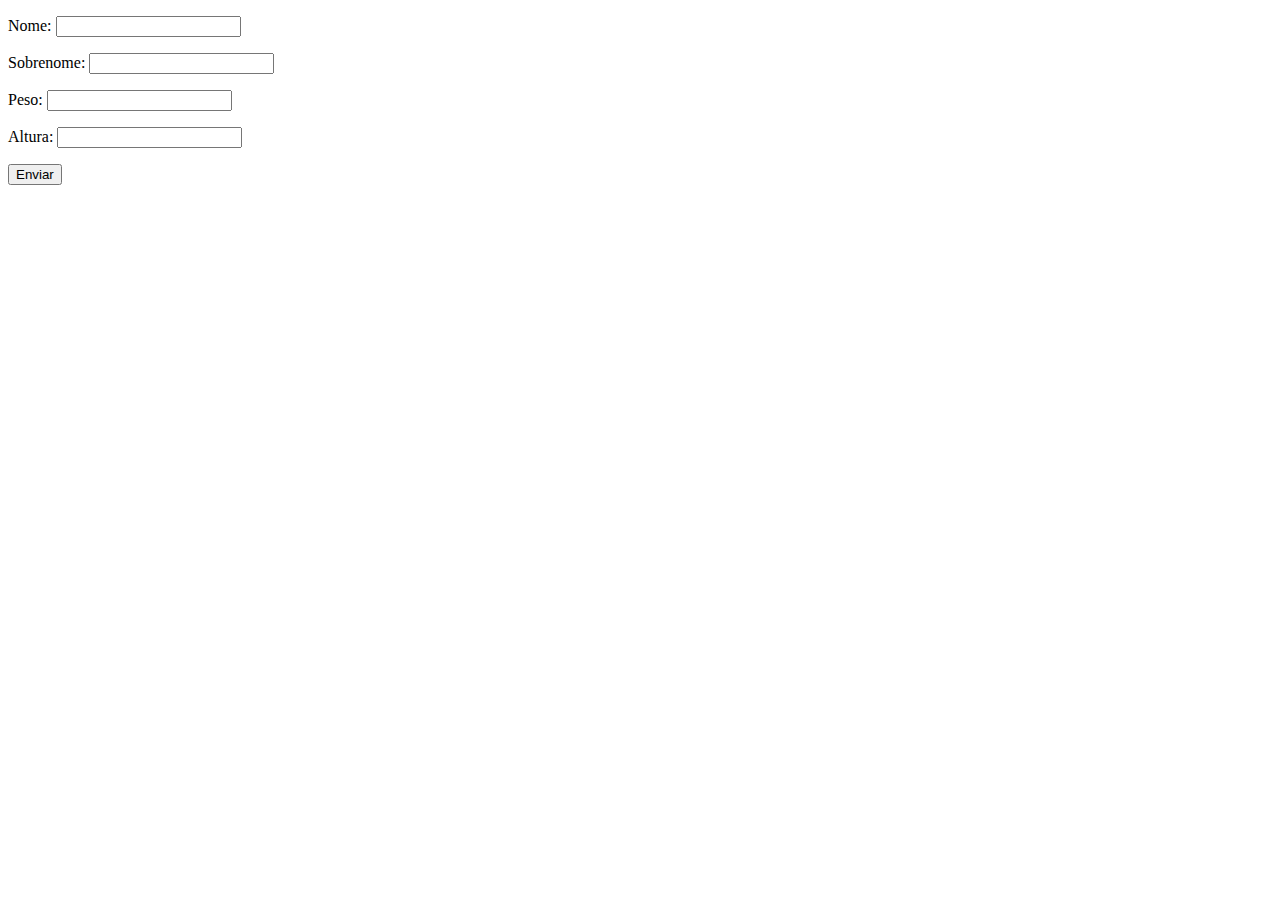
<file: aula 20/index.html>
<!DOCTYPE html>
<html lang="pt-br">
<head>
  <meta charset="UTF-8">
  <meta http-equiv="X-UA-Compatible" content="IE=edge">
  <meta name="viewport" content="width=device-width, initial-scale=1.0">
  <title>Exercícios</title>
</head>
<body>
  <form class="form" action="" method="get">
    <p>Nome: <input type="text" class="nome"></p>
    <p>Sobrenome: <input type="text" class="sobrenome"></p>
    <p>Peso: <input type="text" class="peso"></p>
    <p>Altura: <input type="text" class="altura"></p>
    <button>Enviar</button>
  </form>

  <div class="resultado"></div>

  <script src="./js/index.js"></script>
</body>
</html>
</file>
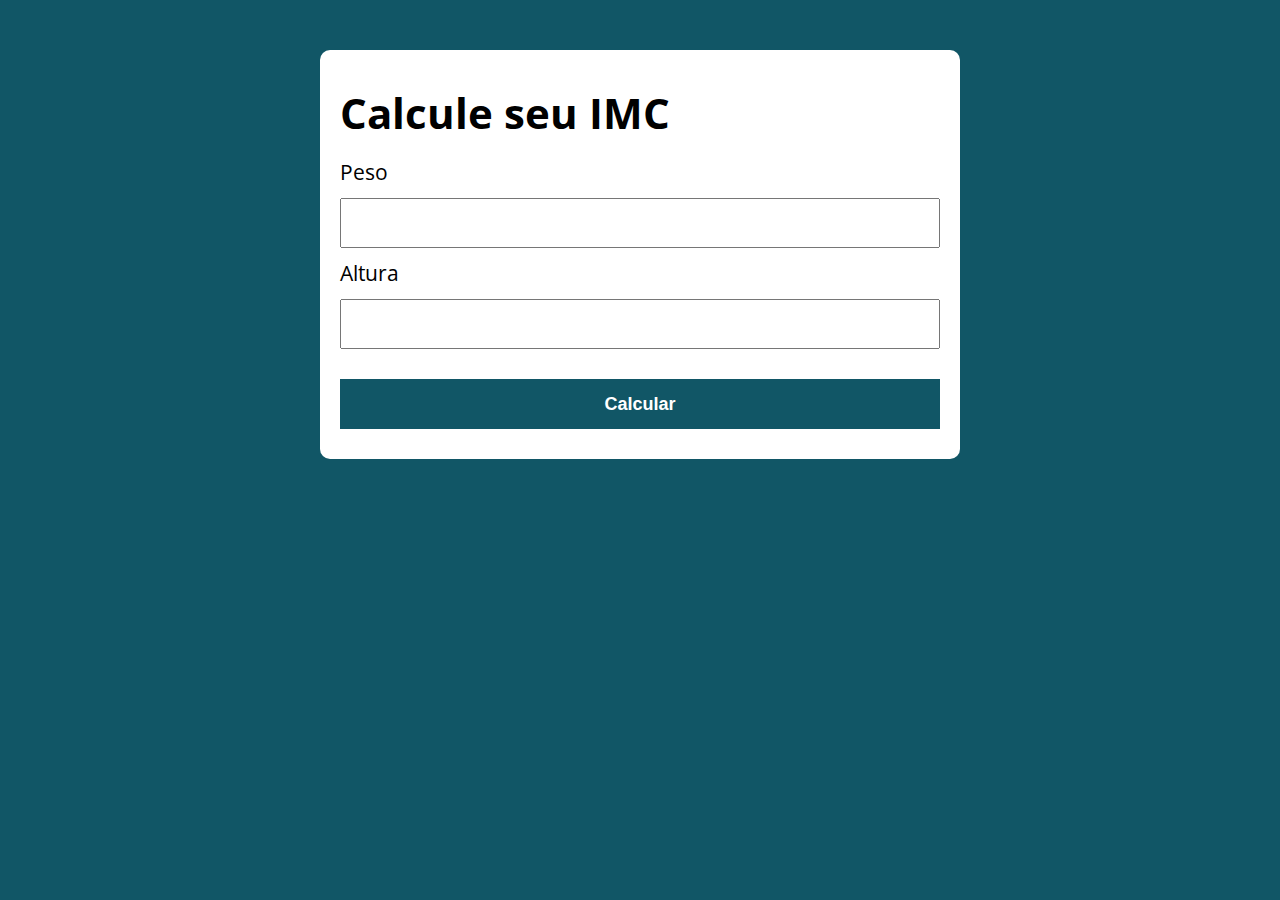
<file: aula 26/index.html>
<!DOCTYPE html>
<html lang="pt-br">

<head>
  <meta charset="UTF-8">
  <meta http-equiv="X-UA-Compatible" content="IE=edge">
  <meta name="viewport" content="width=device-width, initial-scale=1.0">
  <link rel="stylesheet" href="./assets/css/style.css">
  <title>Modelo</title>
</head>

<body>
  <section class="container">
    <h1>Calcule seu IMC</h1>
    
    <form id="form" action="" method="POST">
      <label for="peso">Peso</label>
      <input type="text" id="peso">

      <label for="altura">Altura</label>
      <input type="text" id="altura">

      <button type="submit">Calcular</button>
    </form>

    <div id="resultado"></div>
  </section>

  <script src="./assets/js/index.js"></script>
</body>

</html>
</file>
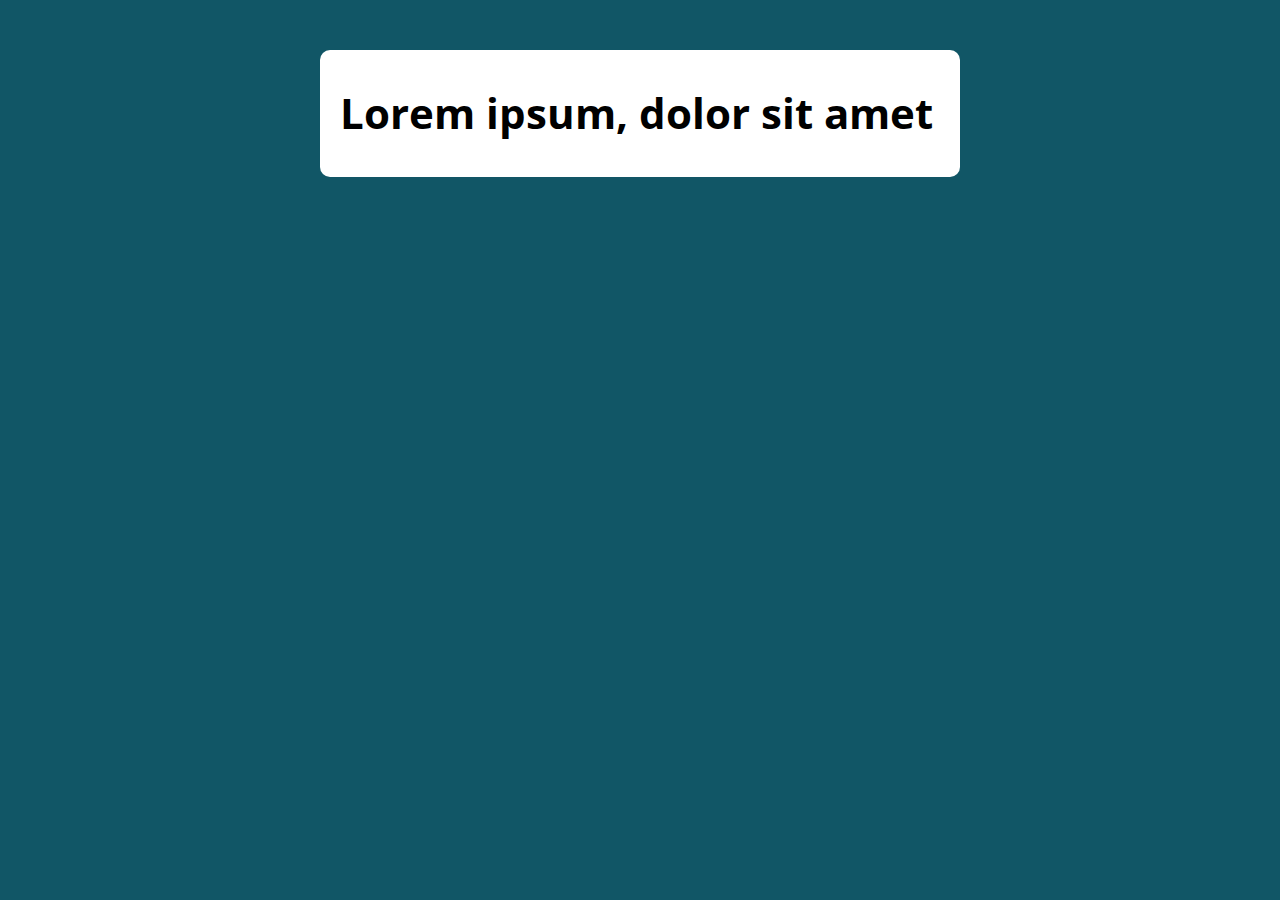
<file: aula 30/index.html>
<!DOCTYPE html>
<html lang="pt-br">

<head>
  <meta charset="UTF-8">
  <meta http-equiv="X-UA-Compatible" content="IE=edge">
  <meta name="viewport" content="width=device-width, initial-scale=1.0">
  <link rel="stylesheet" href="./assets/css/style.css">
  <title>Modelo</title>
</head>

<body>
  <section class="container">
    <h1>Lorem ipsum, dolor sit amet</h1>
    
  </section>

  <script src="./assets/js/index.js"></script>
</body>

</html>
</file>
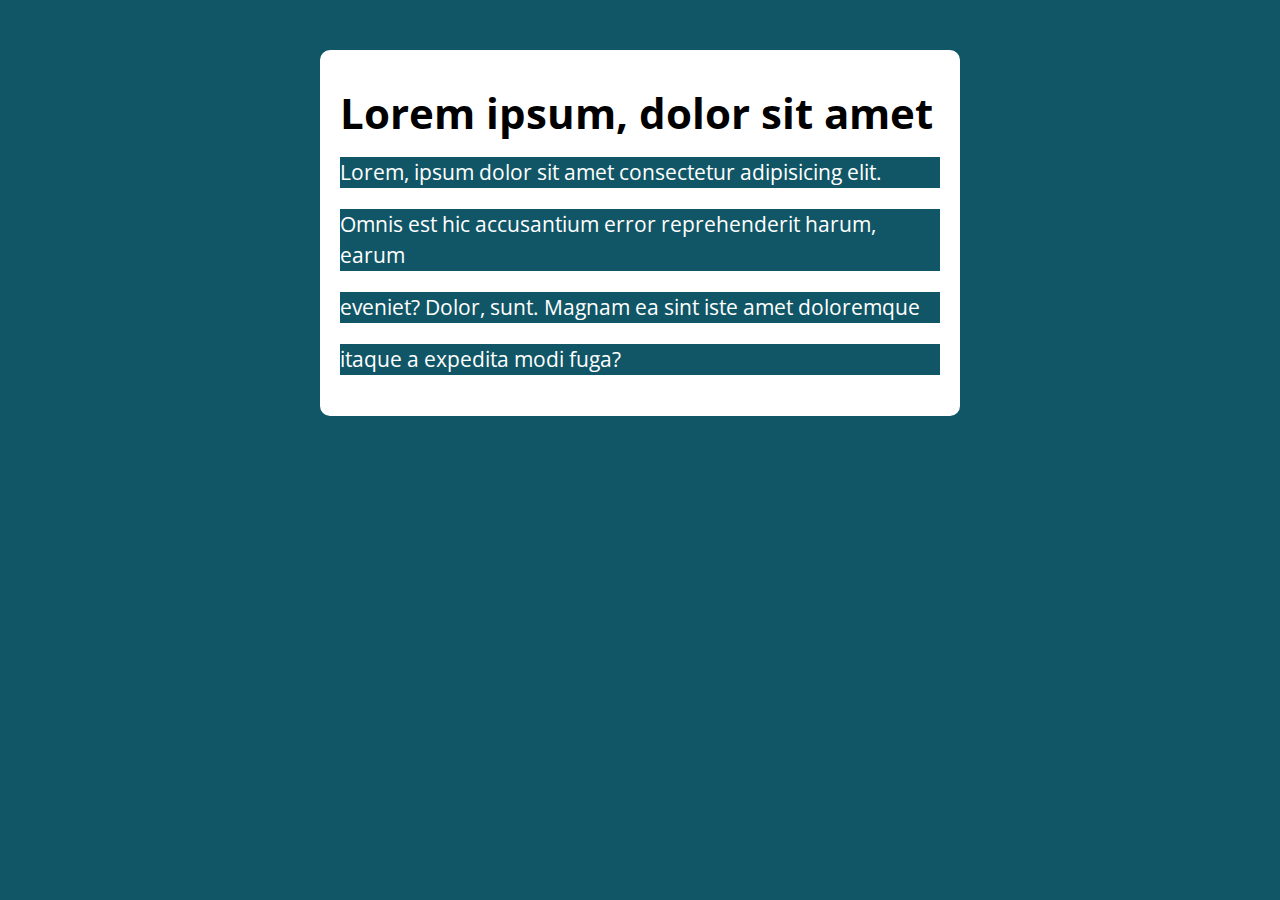
<file: aula 38/index.html>
<!DOCTYPE html>
<html lang="pt-br">

<head>
  <meta charset="UTF-8">
  <meta http-equiv="X-UA-Compatible" content="IE=edge">
  <meta name="viewport" content="width=device-width, initial-scale=1.0">
  <link rel="stylesheet" href="./assets/css/style.css">
  <title>Modelo</title>
</head>

<body>
  <section class="container">
    <h1>Lorem ipsum, dolor sit amet</h1>
    <div class="paragrafos">
      <p>Lorem, ipsum dolor sit amet consectetur adipisicing elit.</p> 
      <p>Omnis est hic accusantium error reprehenderit harum, earum</p>
      <p>eveniet? Dolor, sunt. Magnam ea sint iste amet doloremque</p>
      <p>itaque a expedita modi fuga?</p>
    </div>
  </section>

  <script src="./assets/js/index.js"></script>
</body>

</html>
</file>
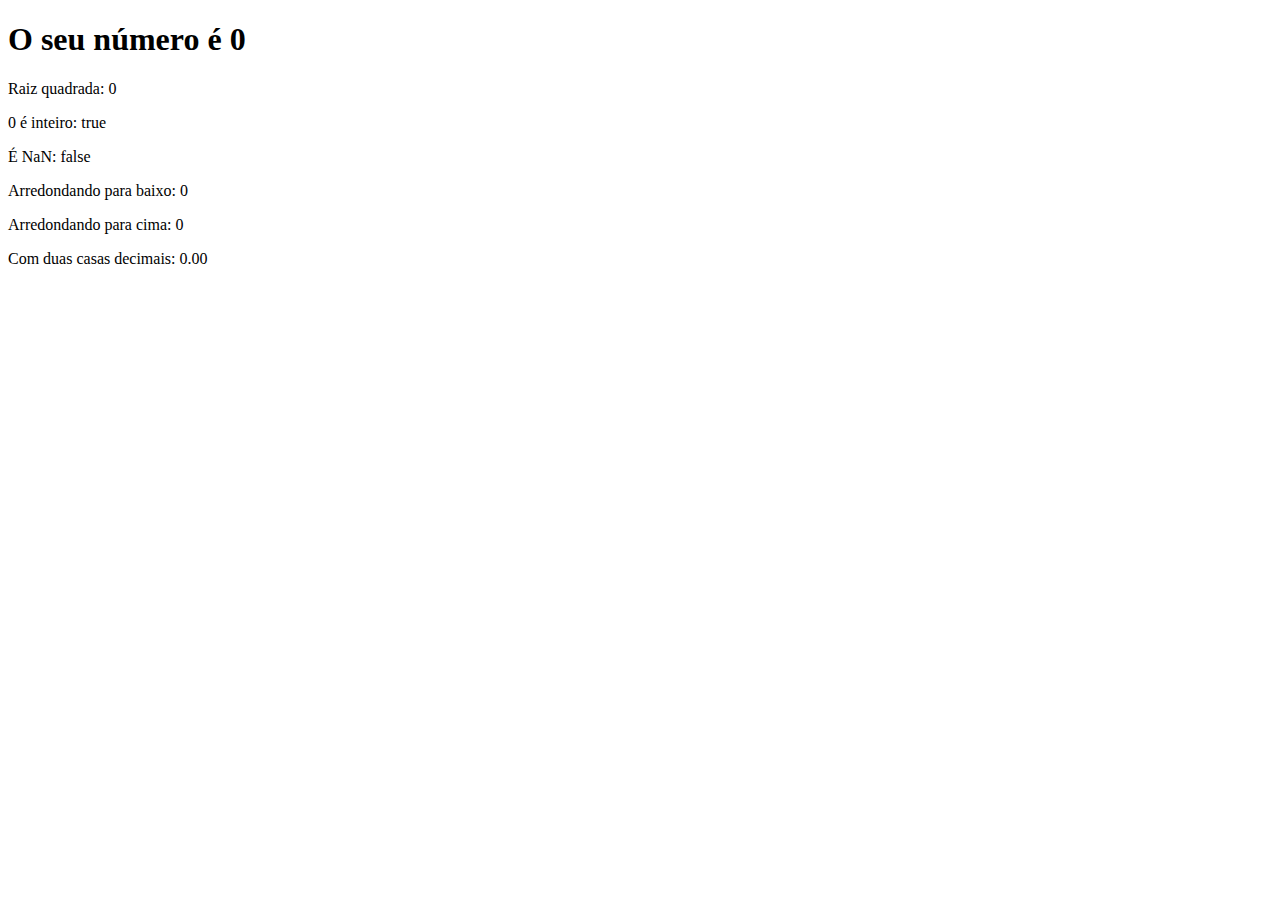
<file: aula 15/exercicio/index.html>
<!DOCTYPE html>
<html lang="pt-br">
<head>
  <meta charset="UTF-8">
  <meta http-equiv="X-UA-Compatible" content="IE=edge">
  <meta name="viewport" content="width=device-width, initial-scale=1.0">
  <title>Document</title>
</head>
<body>
  <section>
    <h1>O seu número é <span id="numero-titulo">0</span></h1>
    <div id="texto">Texto</div>
  </section>

  <script src="index.js"></script>
</body>
</html>
</file>
<file: aula 26/assets/css/style.css>
@import url('https://fonts.googleapis.com/css2?family=Open+Sans:wght@400;700&display=swap');

:root {
  --primary-color: rgb(17, 86, 102);
  --primary-darker: rgb(9, 48, 56);
}

* {
  box-sizing: border-box;
  outline: 0;
}

body {
  margin: 0;
  padding: 0;
  background-color: var(--primary-color);
  font-family: 'Open sans', sans-serif;
  font-size: 1.3em;
  line-height: 1.5em;
}

.container {
  max-width: 640px;
  margin: 50px auto;
  background-color: #fff;
  padding: 20px;
  border-radius: 10px;
}

form input, form label, form button {
  display: block;
  width: 100%;
  margin-bottom: 10px;
}

form input {
  font-size: 24px;
  height: 50px;
  padding: 0 20px;
}

form input:focus {
  outline: 1px solid var(--primary-color);
}

form button {
  border: none;
  background-color: var(--primary-color);
  color: #fff;
  font-size: 18px;
  font-weight: 700;
  height: 50px;
  cursor: pointer;
  margin-top: 30px;
}

form button:hover {
  background-color: var(--primary-darker);
}

form button:active {
  background-color: red;
}

.paragrafo-resultado, .bad {
  background-color: rgb(109, 255, 182);
  padding: 10px 20px;
}

.bad {
  background-color: rgb(255, 150, 150);
}
</file>
<file: aula 30/assets/css/style.css>
@import url('https://fonts.googleapis.com/css2?family=Open+Sans:wght@400;700&display=swap');

:root {
  --primary-color: rgb(17, 86, 102);
  --primary-darker: rgb(9, 48, 56);
}

* {
  box-sizing: border-box;
  outline: 0;
}

body {
  margin: 0;
  padding: 0;
  background-color: var(--primary-color);
  font-family: 'Open sans', sans-serif;
  font-size: 1.3em;
  line-height: 1.5em;
}

.container {
  max-width: 640px;
  margin: 50px auto;
  background-color: #fff;
  padding: 20px;
  border-radius: 10px;
}

form input, form label, form button {
  display: block;
  width: 100%;
  margin-bottom: 10px;
}

form input {
  font-size: 24px;
  height: 50px;
  padding: 0 20px;
}

form input:focus {
  outline: 1px solid var(--primary-color);
}

form button {
  border: none;
  background-color: var(--primary-color);
  color: #fff;
  font-size: 18px;
  font-weight: 700;
  height: 50px;
  cursor: pointer;
  margin-top: 30px;
}

form button:hover {
  background-color: var(--primary-darker);
}

form button:active {
  background-color: red;
}
</file>
<file: aula 38/assets/css/style.css>
@import url('https://fonts.googleapis.com/css2?family=Open+Sans:wght@400;700&display=swap');

:root {
  --primary-color: rgb(17, 86, 102);
  --primary-darker: rgb(9, 48, 56);
}

* {
  box-sizing: border-box;
  outline: 0;
}

body {
  margin: 0;
  padding: 0;
  background-color: var(--primary-color);
  font-family: 'Open sans', sans-serif;
  font-size: 1.3em;
  line-height: 1.5em;
}

.container {
  max-width: 640px;
  margin: 50px auto;
  background-color: #fff;
  padding: 20px;
  border-radius: 10px;
}

form input, form label, form button {
  display: block;
  width: 100%;
  margin-bottom: 10px;
}

form input {
  font-size: 24px;
  height: 50px;
  padding: 0 20px;
}

form input:focus {
  outline: 1px solid var(--primary-color);
}

form button {
  border: none;
  background-color: var(--primary-color);
  color: #fff;
  font-size: 18px;
  font-weight: 700;
  height: 50px;
  cursor: pointer;
  margin-top: 30px;
}

form button:hover {
  background-color: var(--primary-darker);
}

form button:active {
  background-color: red;
}
</file>
